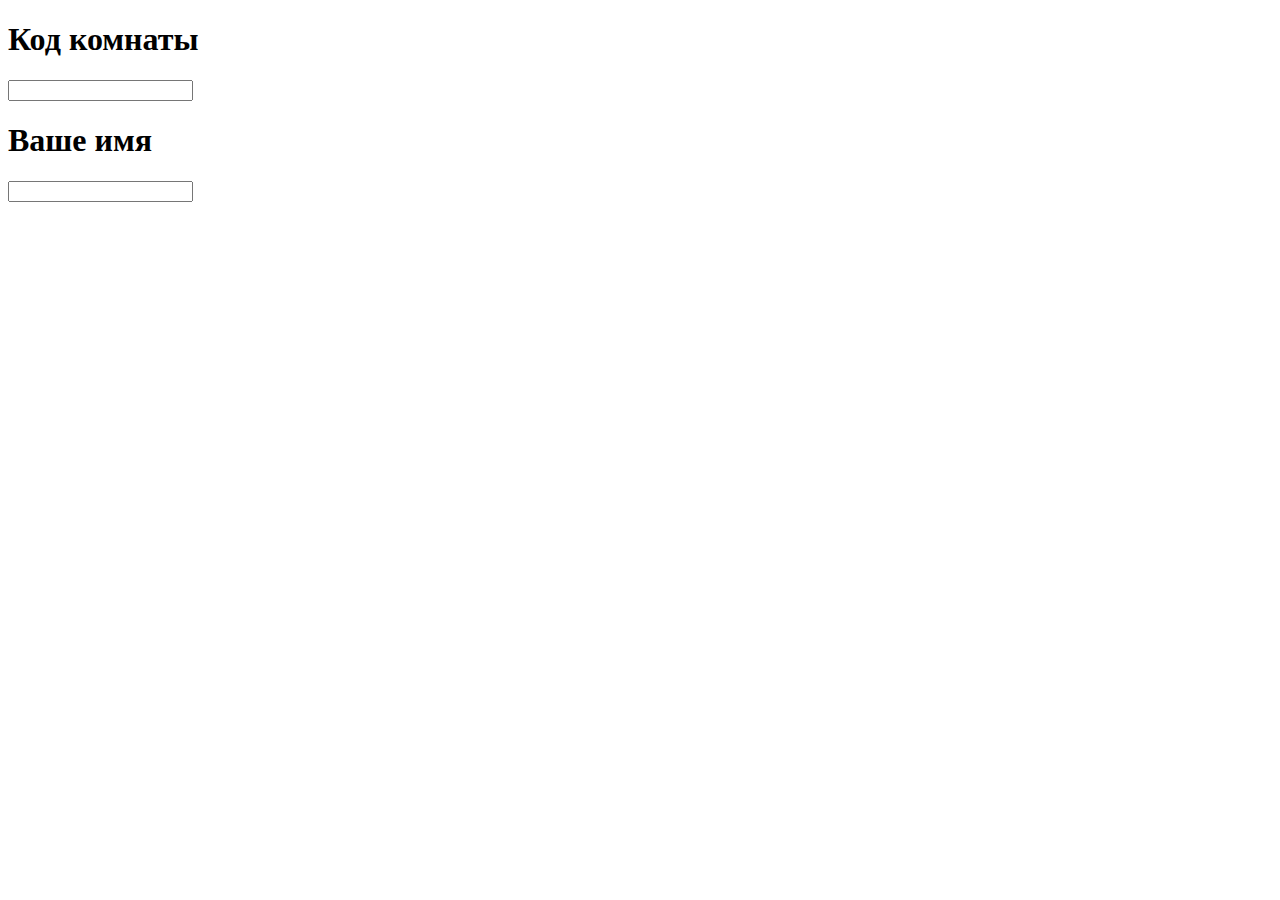
<file: login.html>
<!DOCTYPE html>
<html lang="en">

<head>
    <meta charset="UTF-8">
    <meta name="viewport" content="width=device-width, initial-scale=1.0">
    <title>Log-in page</title>
</head>

<body>
    <label>
        <h1>Код комнаты</h1>
        <input type="text" />
    </label>
    <label>
        <h1>Ваше имя</h1>
        <input type="text" spellcheck="false"/>
    </label>



</body>

</html>
</file>
